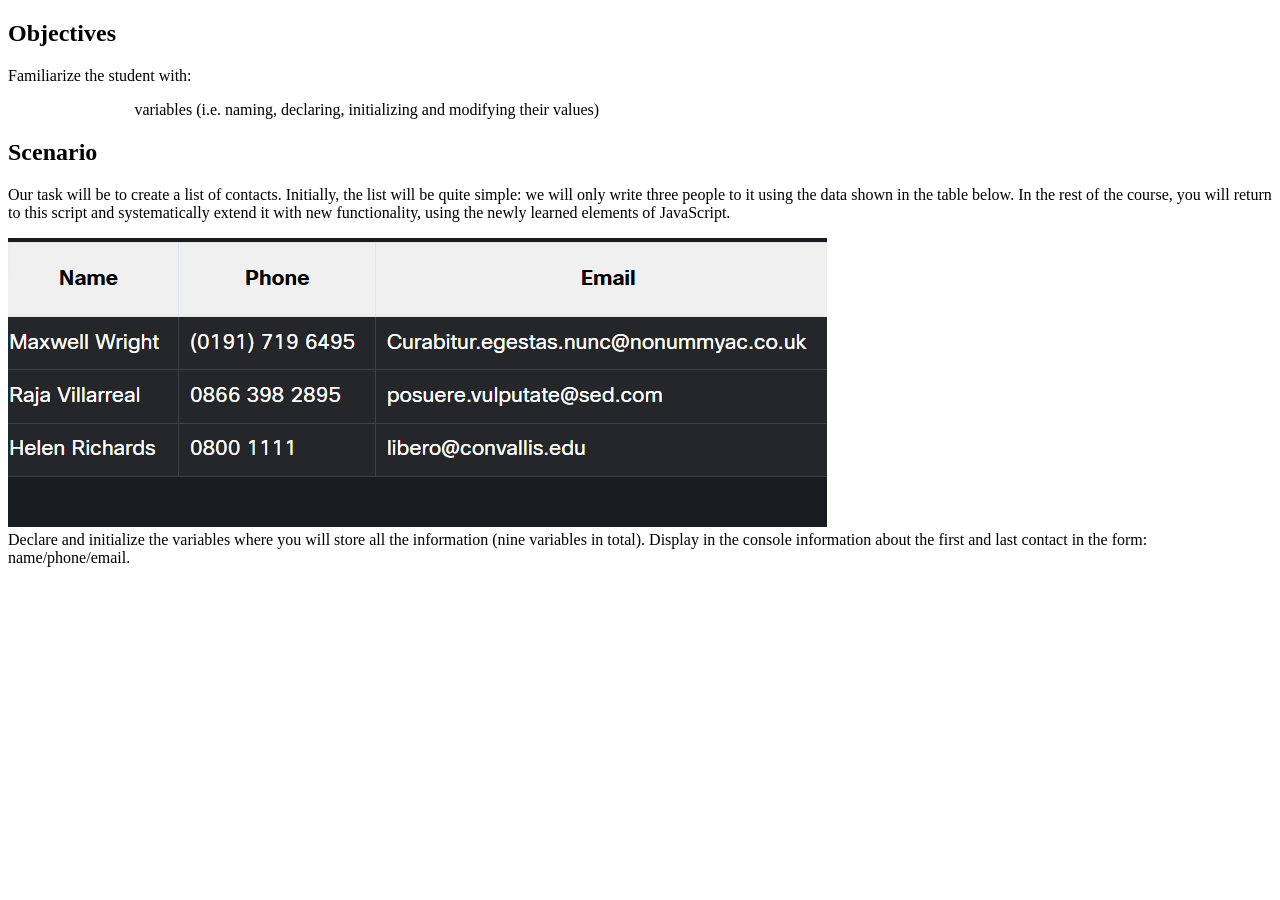
<file: JavaScript/List of Contant/index.html>
<!DOCTYPE html>
<html lang="en">
<head>
  <meta charset="UTF-8">
  <meta name="viewport" content="width=device-width, initial-scale=1.0">
  <title>Document</title>
  <script src="app.js"></script>
</head>
<body>
  <div>
    <h2>Objectives</h2>
    <p>Familiarize the student with:</p>
    <p style="padding-left: 10%;">variables (i.e. naming, declaring, initializing and modifying their values)</p>
  </div>

  <div>
    <h2>Scenario</h2>
    <p>Our task will be to create a list of contacts. Initially, the list will be quite simple: we will only write three people to it using the data shown in the table below. In the rest of the course, you will return to this script and systematically extend it with new functionality, using the newly learned elements of JavaScript.</p>
    <img src="image.png">
  </div>
  <div>
    Declare and initialize the variables where you will store all the information (nine variables in total). Display in the console information about the first and last contact in the form: name/phone/email.
  </div>
</body>
</html>
</file>
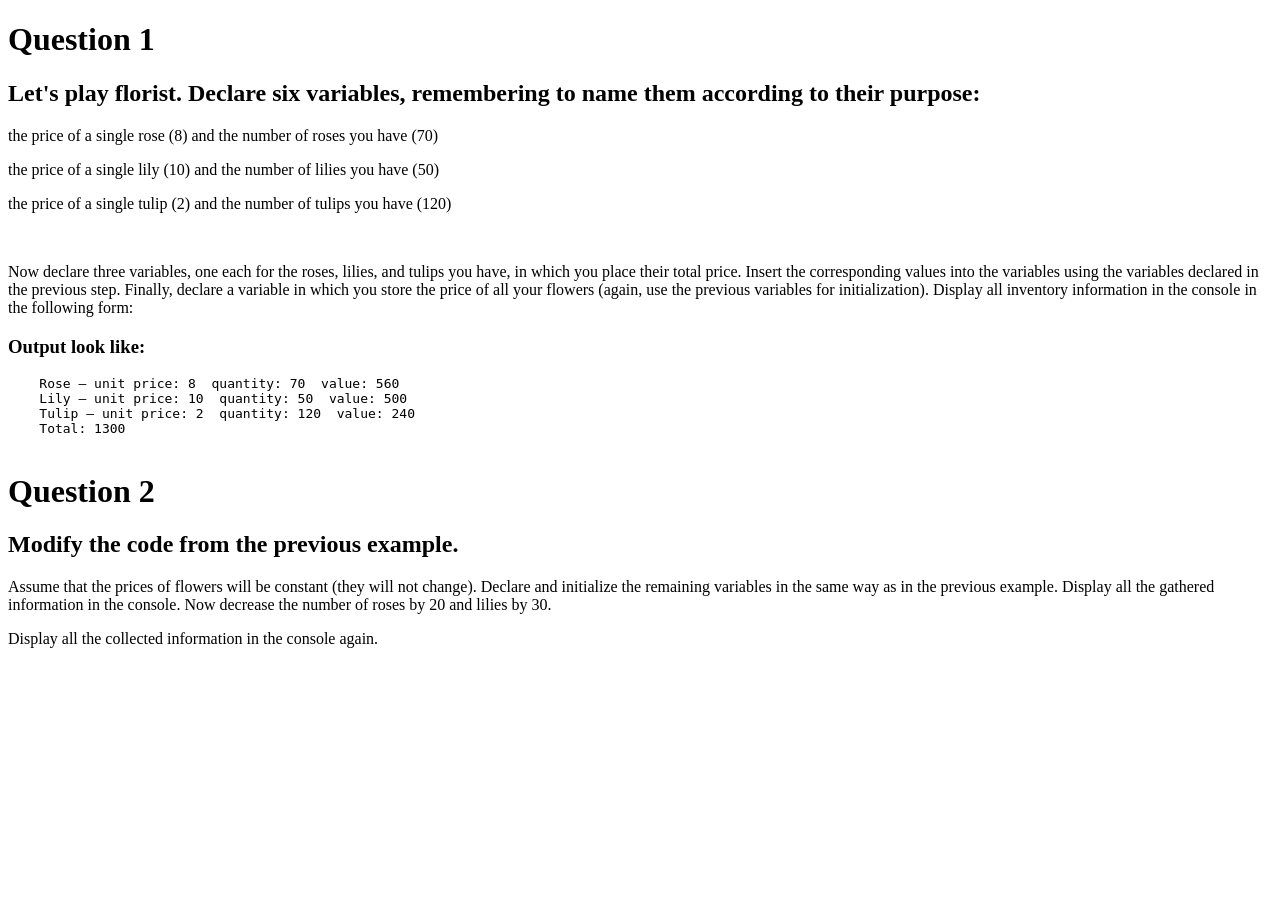
<file: JavaScript/Play with the florist/index.html>
<!DOCTYPE html>
<html lang="en">
<head>
  <meta charset="UTF-8">
  <meta name="viewport" content="width=device-width, initial-scale=1.0">
  <title>Florist</title>
  <script src="app.js"></script>
</head>
<body>
   <div>
    <h1>Question 1</h1>
  <h2>Let's play florist. Declare six variables, remembering to name them according to their purpose:</h2>
 
    <p>the price of a single rose (8) and the number of roses you have (70)</p> 
    <p>the price of a single lily (10) and the number of lilies you have (50)</p> 
    <p>the price of a single tulip (2) and the number of tulips you have (120)</p> <br>

    <p>
      Now declare three variables, one each for the roses, lilies, and tulips you have, in which you place their total price. Insert the corresponding values into the variables using the variables declared in the previous step. Finally, declare a variable in which you store the price of all your flowers (again, use the previous variables for initialization). Display all inventory information in the console in the following form:
    </p>
  </div>

  <div>
    <h3>Output look like:</h3>
   <pre>
    Rose – unit price: 8  quantity: 70  value: 560
    Lily – unit price: 10  quantity: 50  value: 500
    Tulip – unit price: 2  quantity: 120  value: 240
    Total: 1300
   </pre>
  </div>


  <div>
    <h1>Question 2</h1>
    <div>
    <h2>Modify the code from the previous example.</h2>
    <p>Assume that the prices of flowers will be constant (they will not change). Declare and initialize the remaining variables in the same way as in the previous example. Display all the gathered information in the console. Now decrease the number of roses by 20 and lilies by 30.</p>
    </div>
    <div>
      <p>
        Display all the collected information in the console again.
      </p>
    </div>
  </div>
</body>
</html>
</file>
